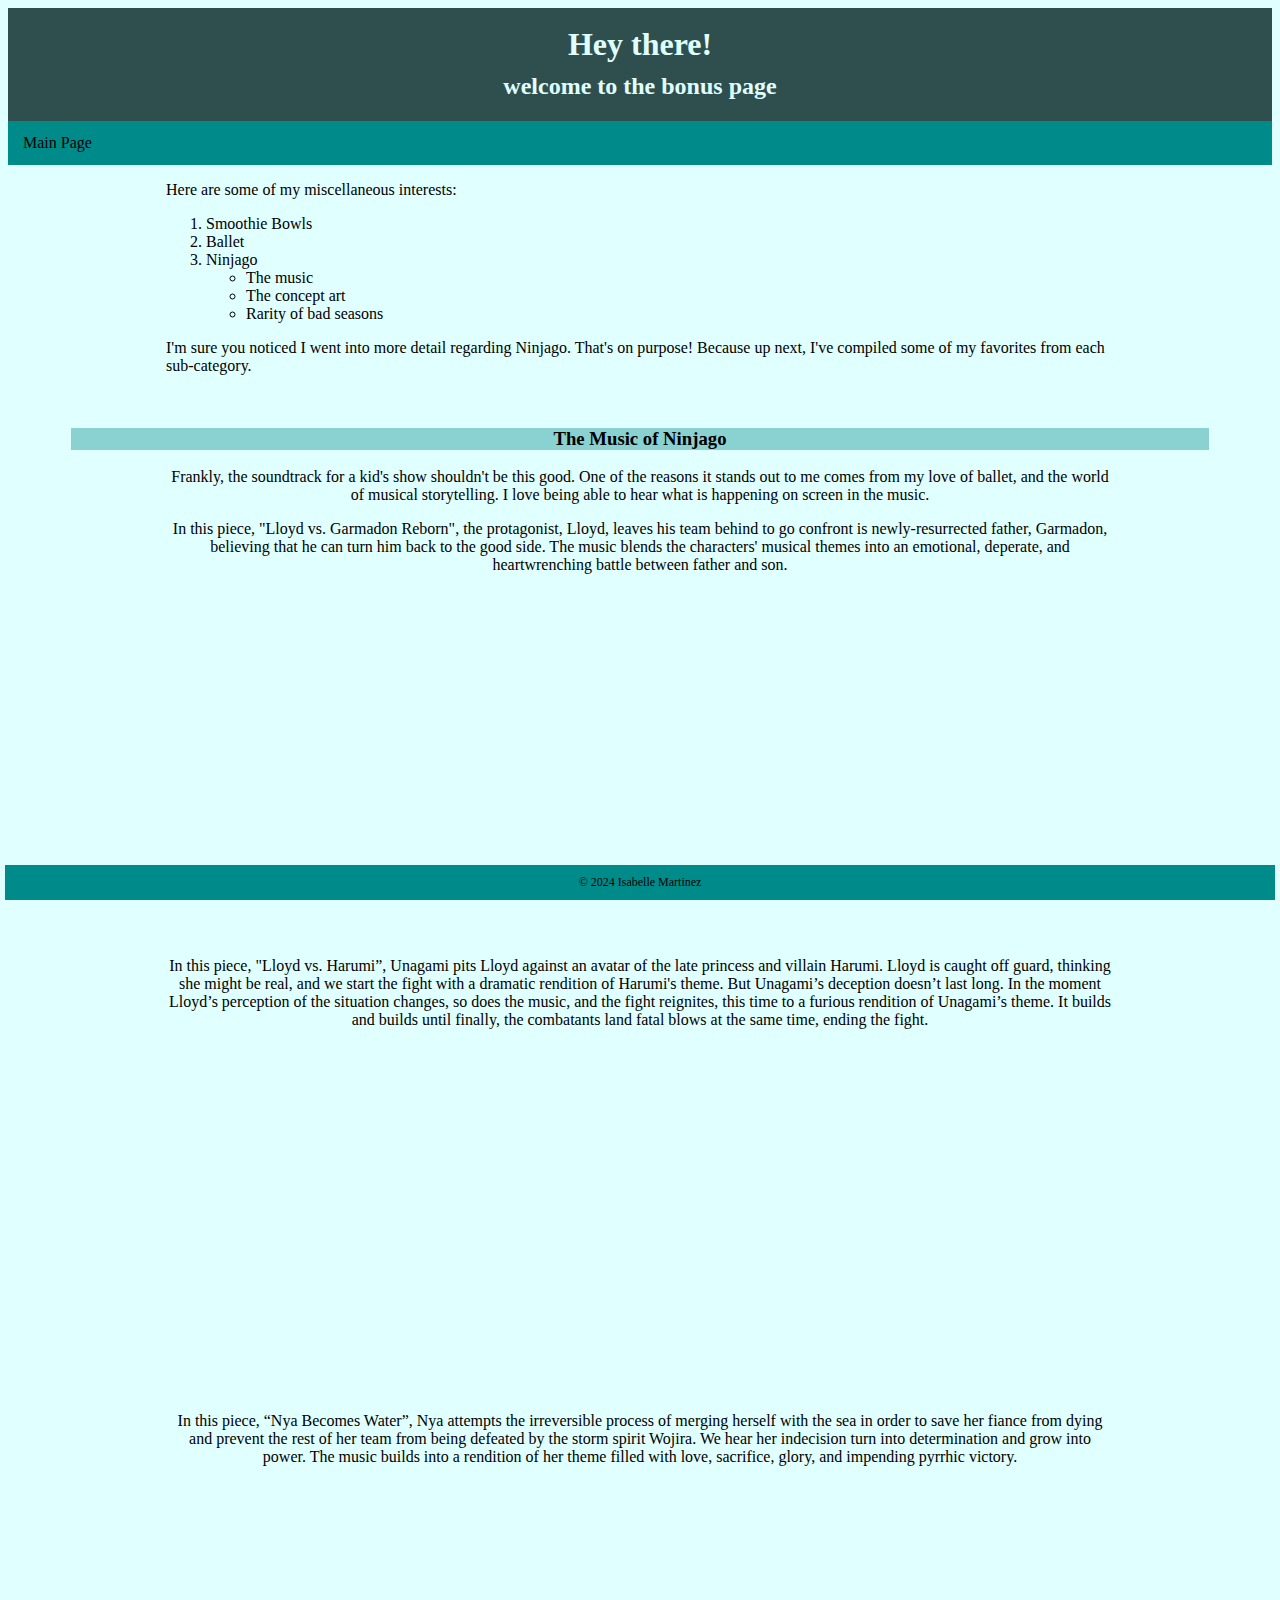
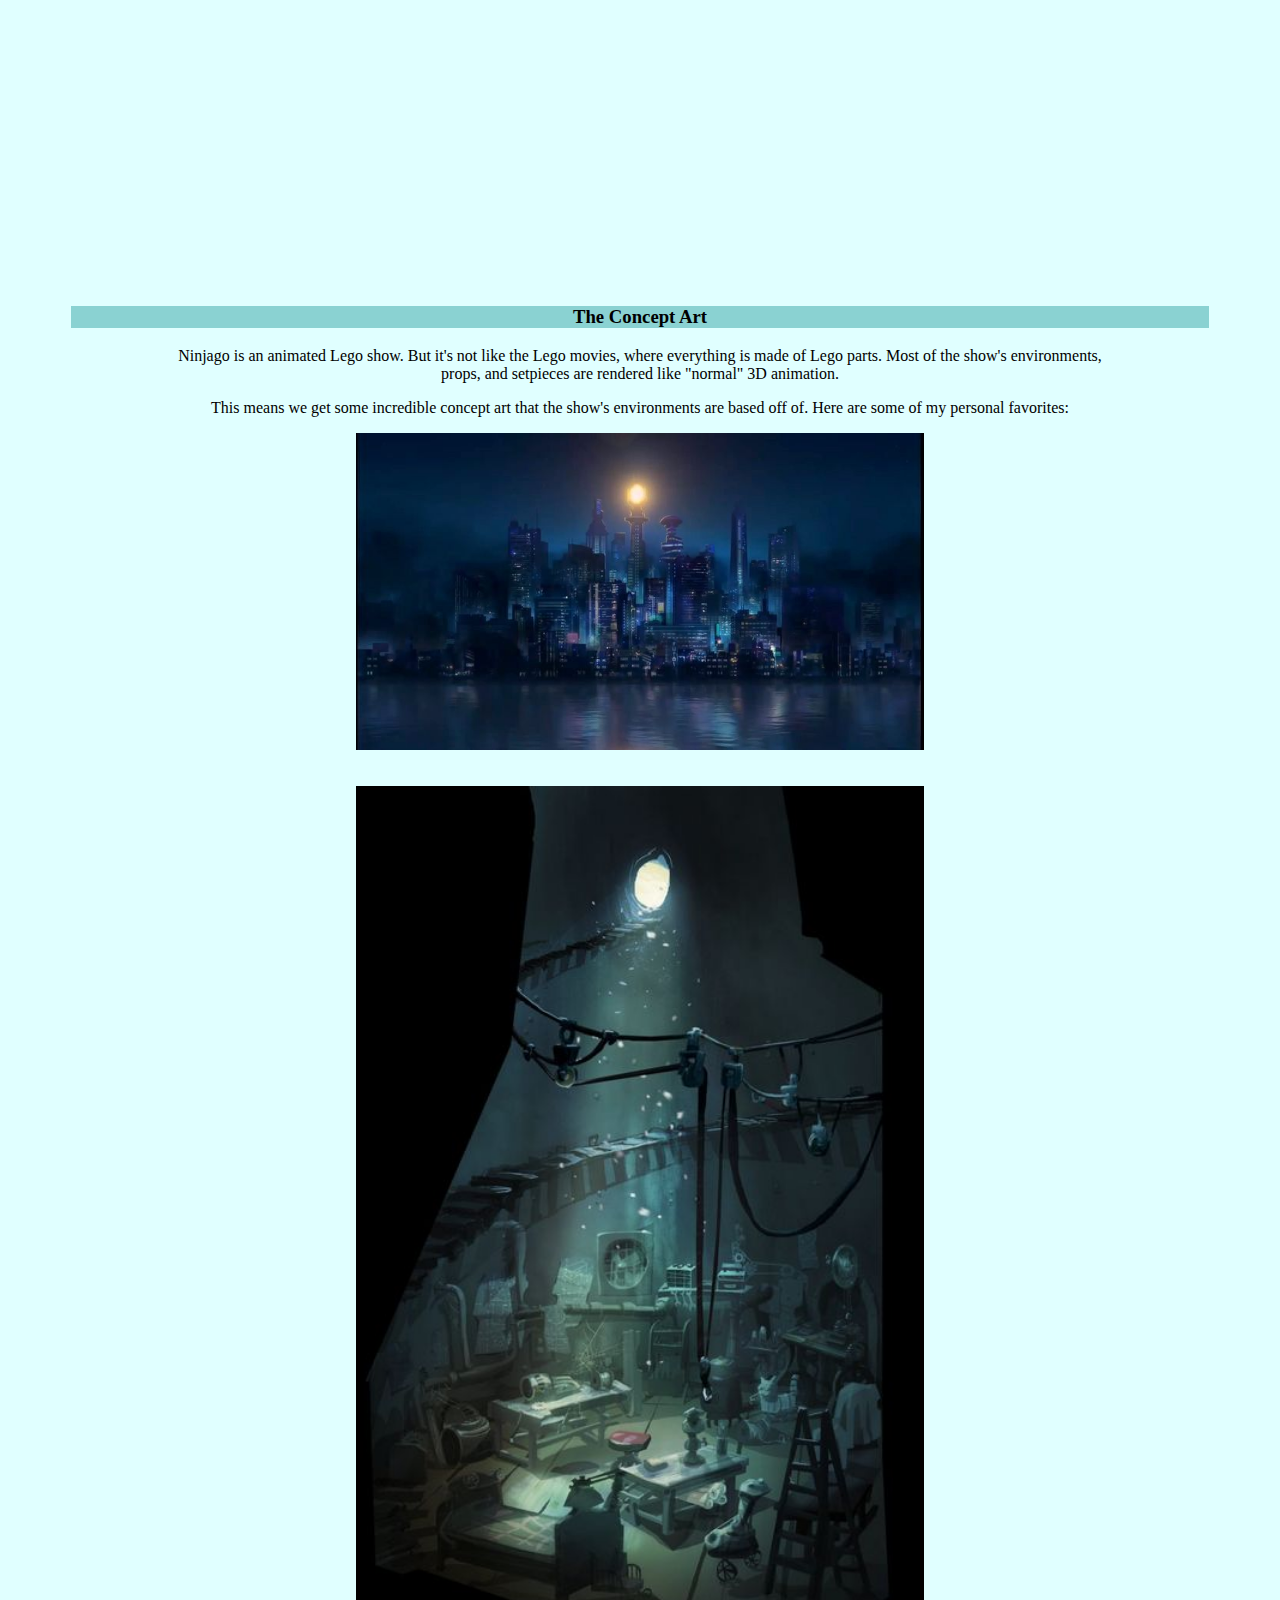
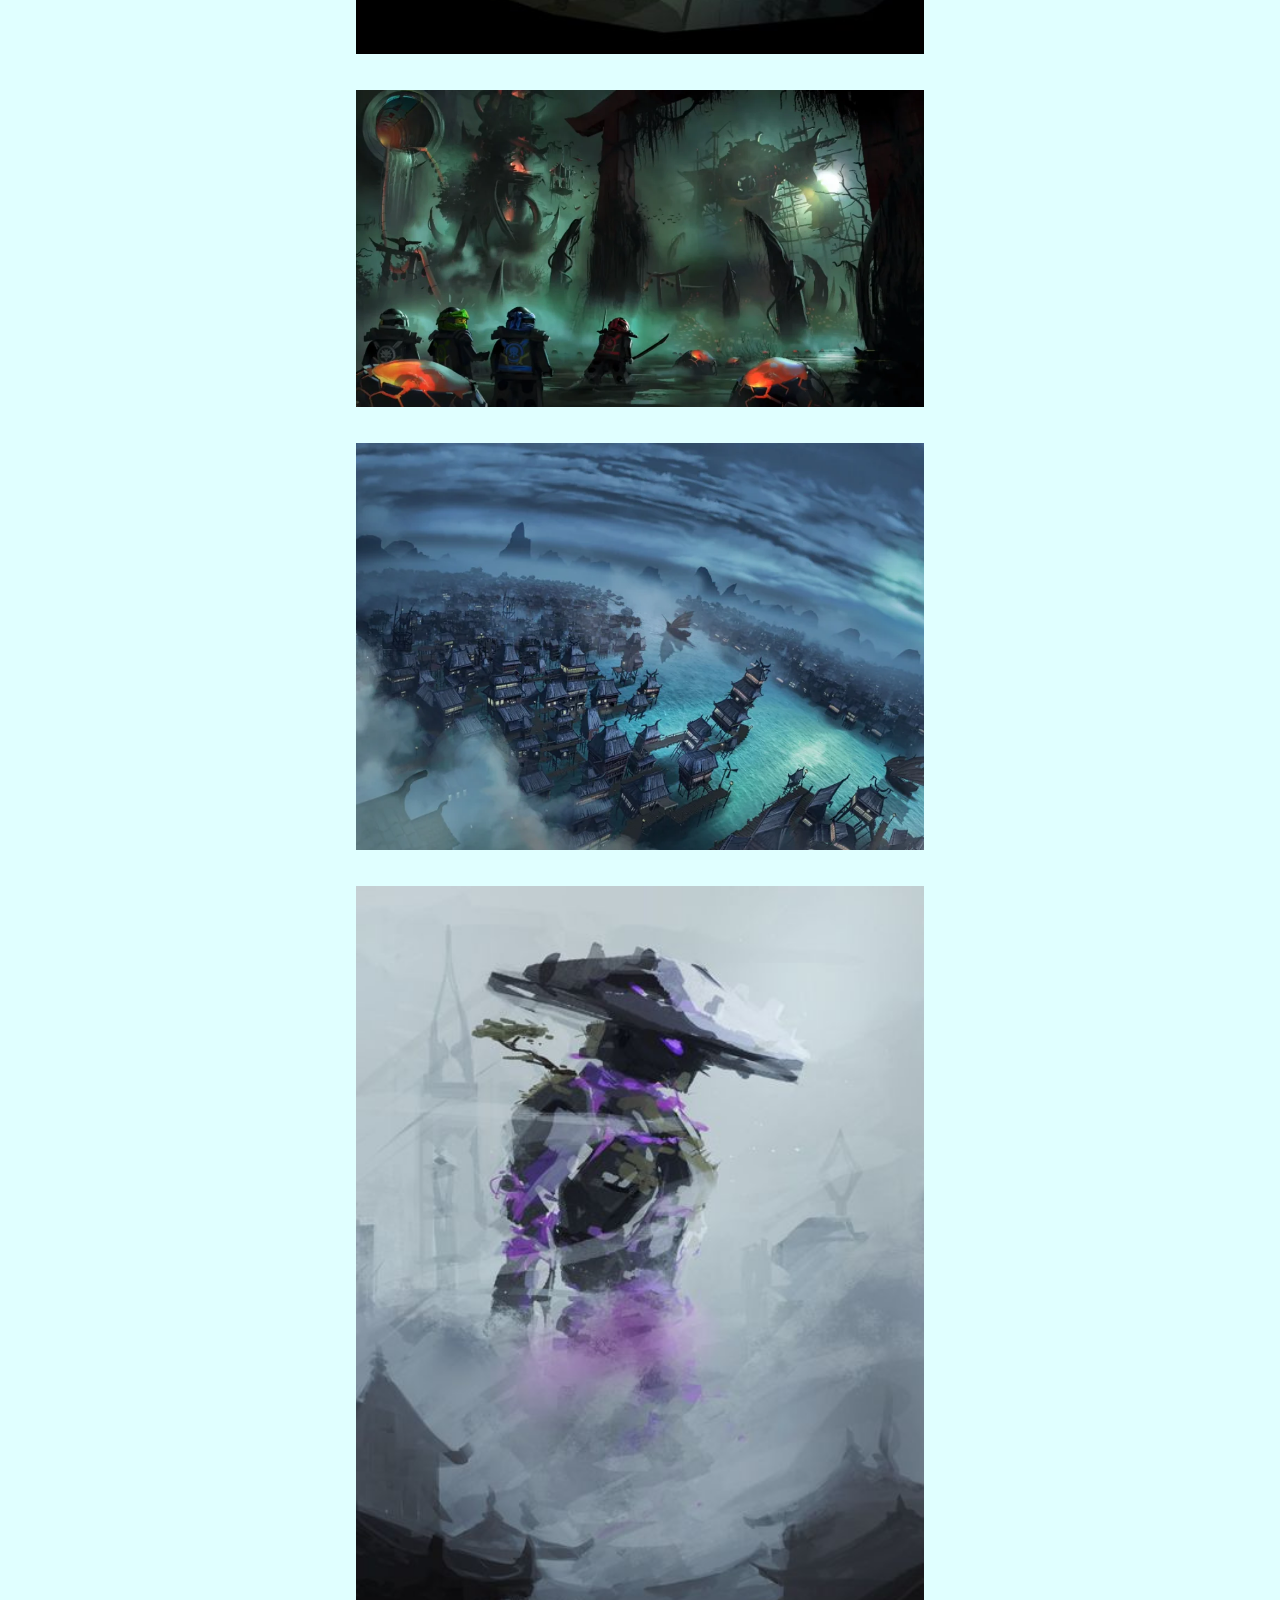
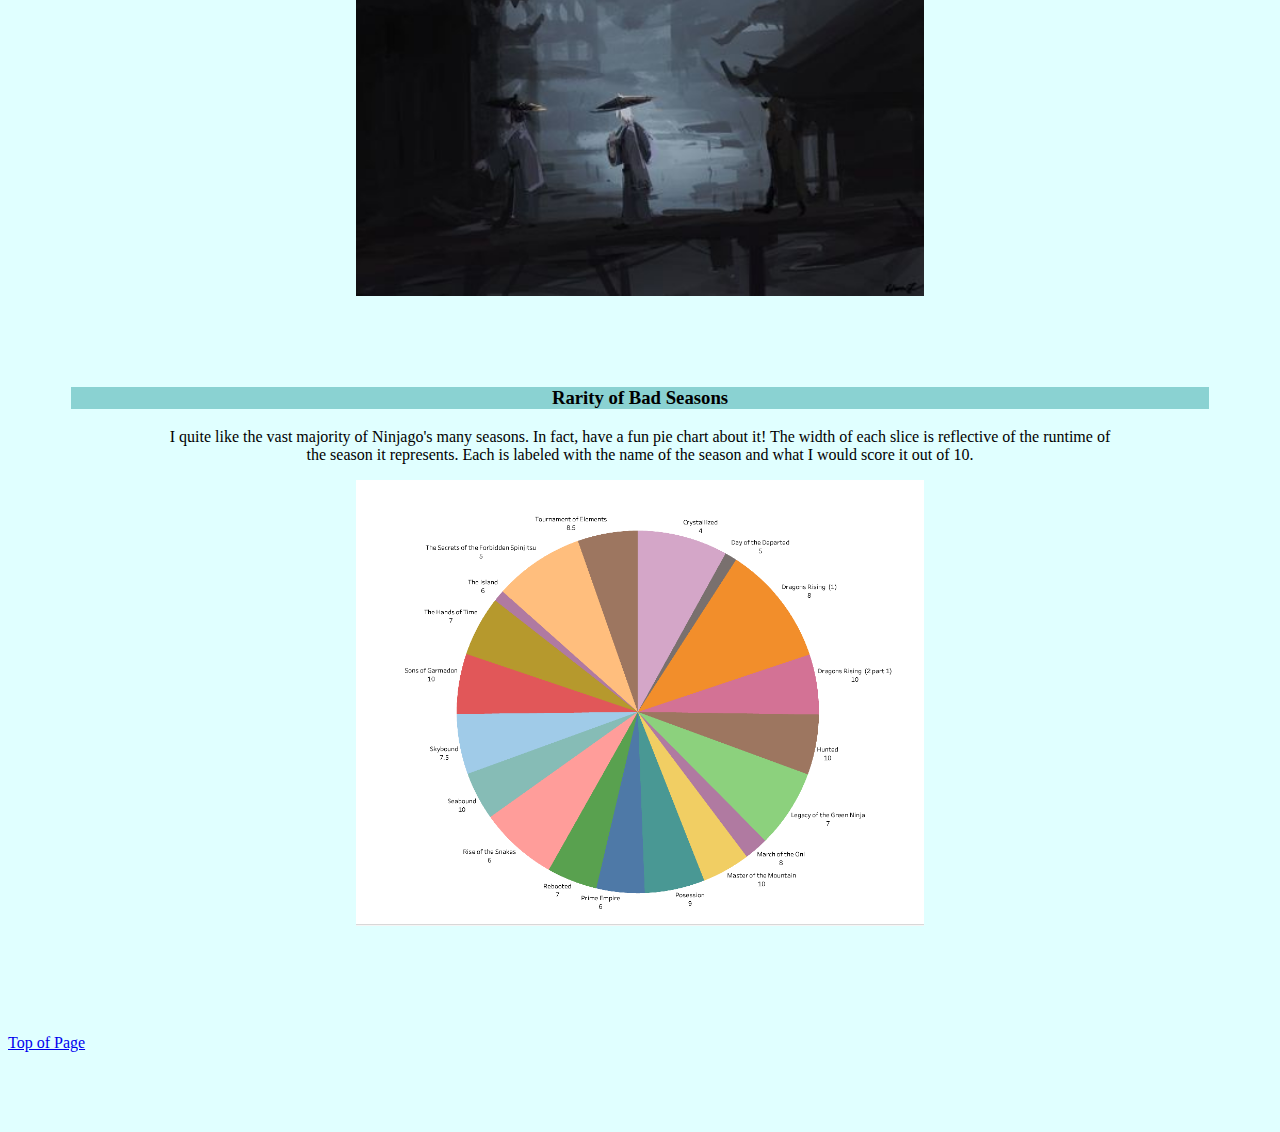
<file: fromscratch.html>
<!DOCTYPE html>
<html lang="en">
<head>
    <meta charset="UTF-8">
    <meta name="viewport" content="width=device-width, initial-scale=1.0">
    <title>Secret page!</title>
    <link rel="stylesheet" type="text/css" href="scratchstyles/fromscratchstyles.css">
</head>
<body>
    <div class="common header">
    <h1 id="top">Hey there!</h1>
    <h2>welcome to the bonus page</h2>
    </div>
    <nav>
        <a href="index.html">Main Page</a>
    </nav>
    <div class="firstpart">
        <p>Here are some of my miscellaneous interests:</p>
            <ol>
                <li>Smoothie Bowls</li>
                <li>Ballet</li>
                <li>Ninjago</li>
                    <ul>
                        <li>The music</li>
                        <li>The concept art</li>
                        <li>Rarity of bad seasons</li>
                    </ul>
            </ol>
        <p>I'm sure you noticed I went into more detail regarding Ninjago. That's on purpose! Because up next, I've compiled some of my favorites from each sub-category.</p>
    </div>
<!--ox so here i'm going to embed some music (yt viceo versions), put in some of the concept art as pictures-->
<!--as far as a tableu goes, maybe a chart that hs to do with the lengths of each season-->
<br>
    <div>
        <h3 class="subheading">The Music of Ninjago</h3>
        <p class="musicwords">
            Frankly, the soundtrack for a kid's show shouldn't be this good. One of the reasons it stands out to me comes from my love of ballet, and the world of musical storytelling. I love being able to hear what is happening on screen in the music.
        </p>
        <p class="musicwords">In this piece, "Lloyd vs. Garmadon Reborn", the protagonist, Lloyd, leaves his team behind to go confront is newly-resurrected father, Garmadon, believing that he can turn him back to the good side. The music blends the characters' musical themes into an emotional, deperate, and heartwrenching battle between father and son. </p>
            <iframe width="560" height="315" 
                src="https://www.youtube.com/embed/yXjGeieQdwQ?si=FYLjvM8FlM56Nw9b" title="YouTube video player" frameborder="0" allow="accelerometer; autoplay; clipboard-write; encrypted-media; gyroscope; picture-in-picture; web-share" referrerpolicy="strict-origin-when-cross-origin" allowfullscreen alt="Lloyd vs. Garmadon Reborn">
            </iframe>
        <br><br>
        <p class="musicwords">In this piece, "Lloyd vs. Harumi”, Unagami pits Lloyd against an avatar of the late princess and villain Harumi. Lloyd is caught off guard, thinking she might be real, and we start the fight with a dramatic rendition of Harumi's theme. But Unagami’s deception doesn’t last long. In the moment Lloyd’s perception of the situation changes, so does the music, and the fight reignites, this time to a furious rendition of Unagami’s theme. It builds and builds until finally, the combatants land fatal blows at the same time, ending the fight. </p>
            <iframe width="560" height="315" 
                src="https://www.youtube.com/embed/33jTUPpv-gc?si=9sy7Bi7XfheEiHrm" title="YouTube video player" frameborder="0" allow="accelerometer; autoplay; clipboard-write; encrypted-media; gyroscope; picture-in-picture; web-share" referrerpolicy="strict-origin-when-cross-origin" allowfullscreen>
            </iframe>
        <br><br>
        <p class="musicwords">In this piece, “Nya Becomes Water”, Nya attempts the irreversible process of merging herself with the sea in order to save her fiance from dying and prevent the rest of her team from being defeated by the storm spirit Wojira. We hear her indecision turn into determination and grow into power. The music builds into a rendition of her theme filled with love, sacrifice, glory, and impending pyrrhic victory.  </p>
            <iframe width="560" height="315" 
                src="https://www.youtube.com/embed/KbxhuywWIAQ?si=lim4dRXpdXDgEDVW" title="YouTube video player" frameborder="0" allow="accelerometer; autoplay; clipboard-write; encrypted-media; gyroscope; picture-in-picture; web-share" referrerpolicy="strict-origin-when-cross-origin" allowfullscreen>
            </iframe>
    </div>
    <br>
    <br>
    <br>
    <br>
    <br>
    <div>
        <h3 class="subheading">The Concept Art</h3>
        <p class="musicwords">Ninjago is an animated Lego show. But it's not like the Lego movies, where everything is made of Lego parts. Most of the show's environments, props, and setpieces are rendered like "normal" 3D animation. </p>
        <p class="musicwords">This means we get some incredible concept art that the show's environments are based off of. Here are some of my personal favorites:</p>
        <!--insert pictures here-->
        <img src="./conceptimages/ ninjagocity.jpg" alt="Ninjago City" width="450px">
        <br>
        <br>
        <img src="./conceptimages/julientree.jpg" alt="Dr. Julien's Workshop" width="">
        <br>
        <br>
        <img src="./conceptimages/ninjagos7concept.png.webp" alt="The Time Twins' Lair" width="450px">
        <br>
        <br>
        <img src="./conceptimages/ninjagostiixblue.png.webp" alt="The Village of Stiix" width="350px">
        <br>
        <br>
        <img src="./conceptimages/s9stonegoliath.jpg" alt="Garmadon's Goliath" width="350px">
    </div>
    <br><br><br><br>
    <div>
        <h3 class="subheading">Rarity of Bad Seasons</h3>
            <p class="musicwords">I quite like the vast majority of Ninjago's many seasons. In fact, have a fun pie chart about it! The width of each slice is reflective of the runtime of the season it represents. Each is labeled with the name of the season and what I would score it out of 10.</p>
            <img src="./tableauimage/TableauStill.png" alt="I couldn't figure out how to embed it, but it's a screenshot of a fun pie chart" width="1000">
            <!--i am so irritated by tableau right now.-->
    </div>
    <br><br><br><br><br><br>
    <a href="#top">Top of Page</a>
    <br><br><br><br><br>

    <div class="footer">
        &copy; 2024 Isabelle Martinez
    </div>

</body>
</html>
</file>
<file: scratchstyles/fromscratchstyles.css>
body{
    background-color: lightcyan;
}

.header{
    background-color:darkslategray;
    color:lightcyan;
    text-align: center;
    padding-top: 5px;
    padding-bottom: 5px;
    line-height:20px;
    font-family: 'Times New Roman', Times, serif;
}

img{
    Display: block;
    margin-left: auto;
    margin-right: auto;
    width: 45%;
}

iframe{
    Display: block;
    margin-left: auto;
    margin-right: auto;
}

.footer{
    background-color: darkcyan;
    height:25px;
    bottom:0px;
    left:5px;
    right:5px;
    position:fixed;
    padding-top: 10px;
    font-size: 12px;
    text-align: center;
}

nav{
    background-color:darkcyan;
    padding:5px;
    overflow:hidden;
}

nav a{
    float:left;
    padding:8px 10px;
    text-decoration: none;
    color:black;
    font-size:16px;
}

nav a:hover{
    background-color:rgb(138, 210, 210)
}

.subheading{
    background-color:rgb(138, 210, 210);
    margin-left: auto;
    margin-right: auto;
    text-align: center;
    width: 90%;

}

.musicwords{
    margin-left: auto;
    margin-right: auto;
    text-align: center;
    width: 75%;
}

.firstpart{
    margin-left: auto;
    margin-right: auto;
    width: 75%; 
}
</file>
